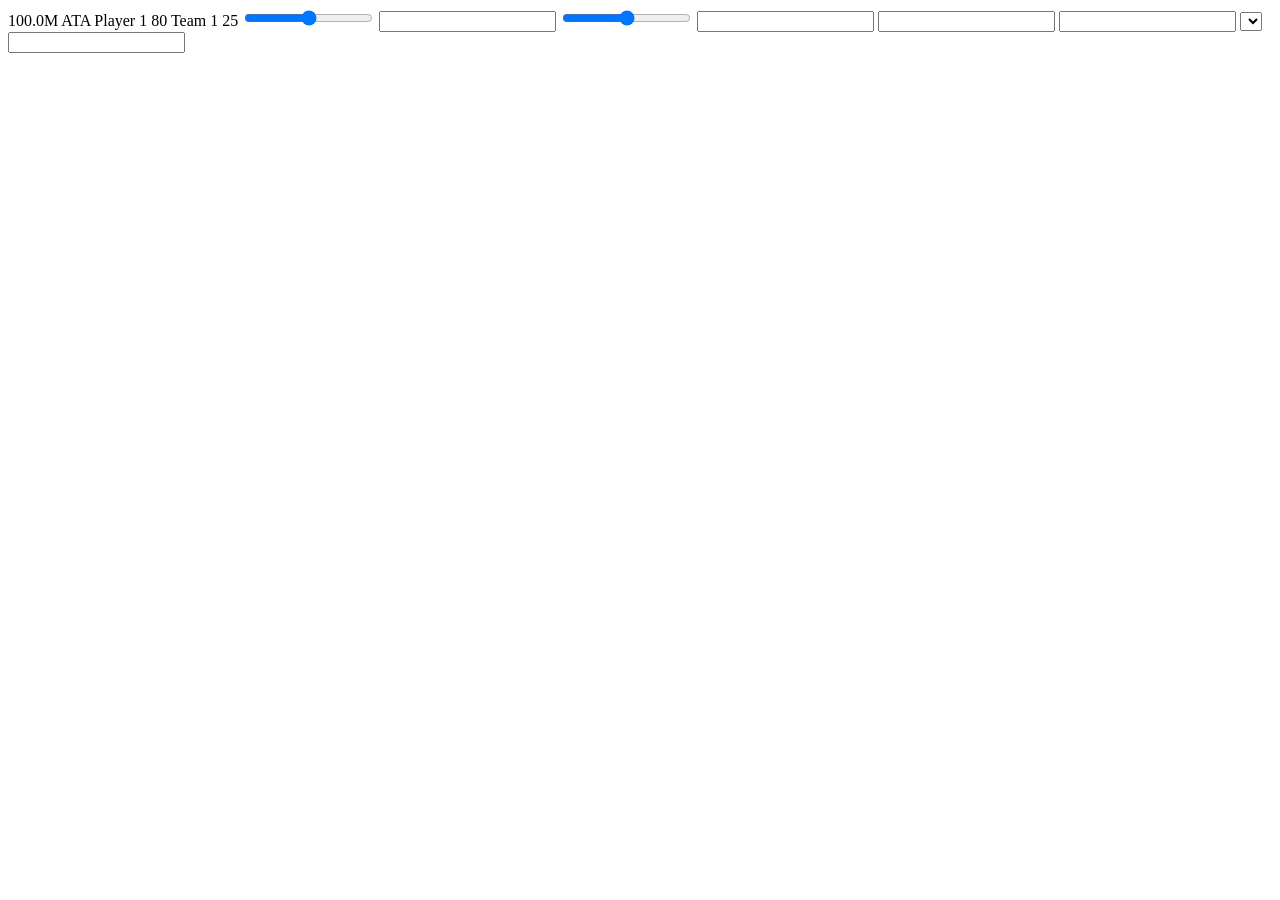
<file: test_modal.html>
<!DOCTYPE html>
<html>
<head>
    <title>Test Modal</title>
</head>
<body>
    <div id="modal-negotiation-master" style="display: none;"></div>
    <span id="neg-budget-transfer"></span>
    <span id="neg-player-pos"></span>
    <span id="neg-player-name"></span>
    <span id="neg-player-str"></span>
    <span id="neg-club-name"></span>
    <span id="neg-player-age"></span>
    <span id="neg-market-value"></span>
    <input id="neg-transfer-range" type="range">
    <input id="neg-transfer-input" type="number">
    <input id="neg-wage-range" type="range">
    <input id="neg-wage-input" type="number">
    <input id="neg-bonus-sign" type="number">
    <input id="neg-bonus-goal" type="number">
    <select id="neg-contract-years"></select>
    <input id="neg-sellon" type="number">
    <span id="neg-release-value"></span>
    <div id="neg-patience-bar"></div>
    <div id="neg-player-list"></div>
    <div id="neg-dialogue-box"></div>
    <span id="neg-prob-text"></span>
    
    <script>
        // Mock global game variables
        window.myTeam = { balance: 100000000, rep: 80 };
        window.allTeams = [
            { id: "team1", name: "Team 1", squad: [ { id: 1, name: "Player 1", strength: 80, position: "ATA", age: 25, salario: 5000000 } ] }
        ];
        window.currentRound = 1;
    </script>
    <script src="final/negotiation.js"></script>
    <script>
        try {
            openMasterNegotiation(1, "team1");
            console.log("SUCCESS");
        } catch(e) {
            console.error("ERROR:", e);
        }
    </script>
</body>
</html>
</file>
